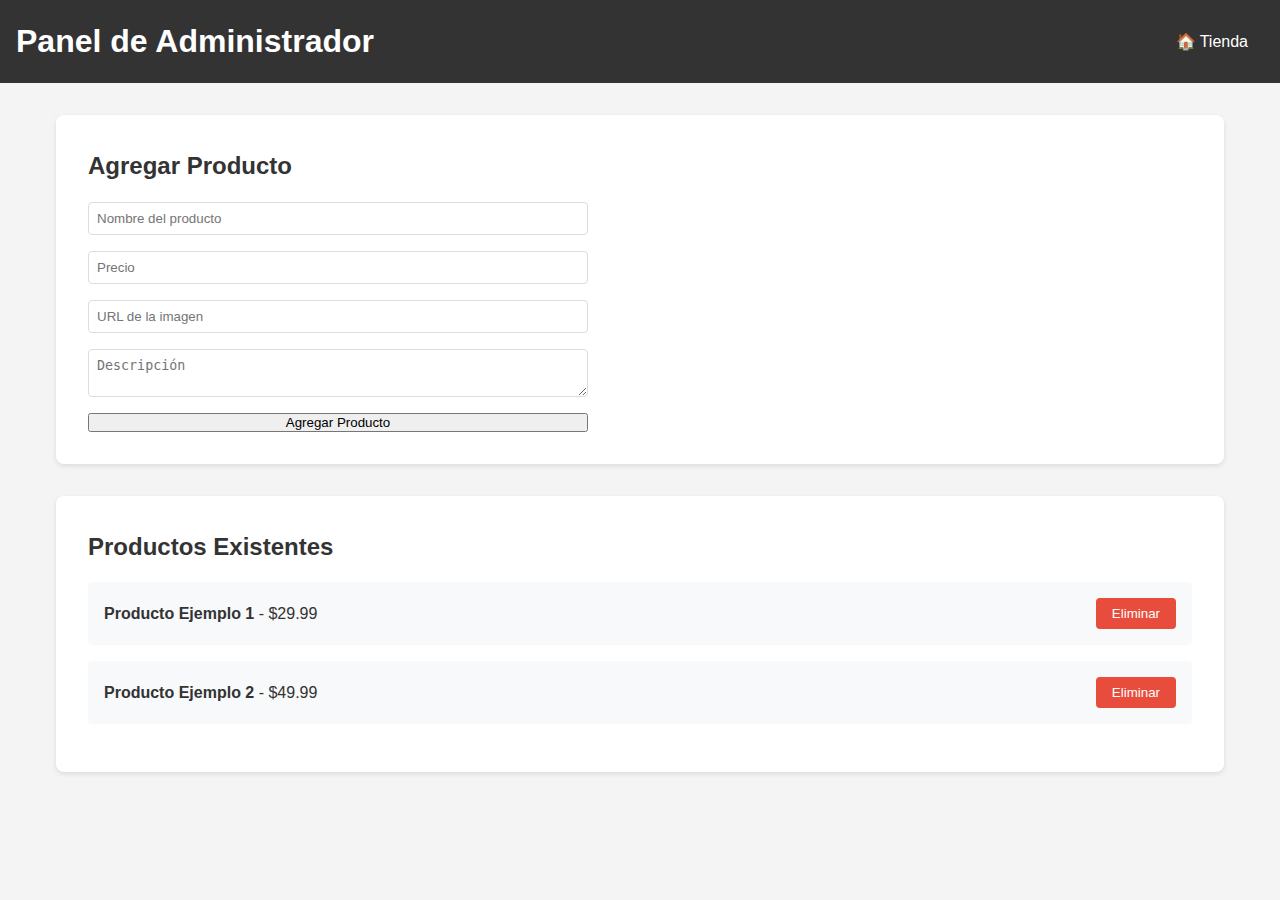
<file: admin.html>
<!DOCTYPE html>
<html lang="es">
<head>
    <meta charset="UTF-8">
    <meta name="viewport" content="width=device-width, initial-scale=1.0">
    <title>Panel de Administrador</title>
    <link rel="stylesheet" href="styles.css">
</head>
<body>
    <header>
        <h1>Panel de Administrador</h1>
        <nav>
            <a href="index.html">🏠 Tienda</a>
        </nav>
    </header>

    <main>
        <section class="admin-section">
            <h2>Agregar Producto</h2>
            <form id="product-form">
                <input type="text" id="product-name" placeholder="Nombre del producto" required>
                <input type="number" id="product-price" placeholder="Precio" step="0.01" required>
                <input type="url" id="product-image" placeholder="URL de la imagen">
                <textarea id="product-description" placeholder="Descripción"></textarea>
                <button type="submit">Agregar Producto</button>
            </form>
        </section>

        <section class="admin-section">
            <h2>Productos Existentes</h2>
            <div id="admin-products">
                <!-- Lista de productos para administrar -->
            </div>
        </section>
    </main>

    <script src="script.js"></script>
    <script>
        loadAdminProducts();
        document.getElementById('product-form').addEventListener('submit', addProduct);
    </script>
</body>
</html>
</file>
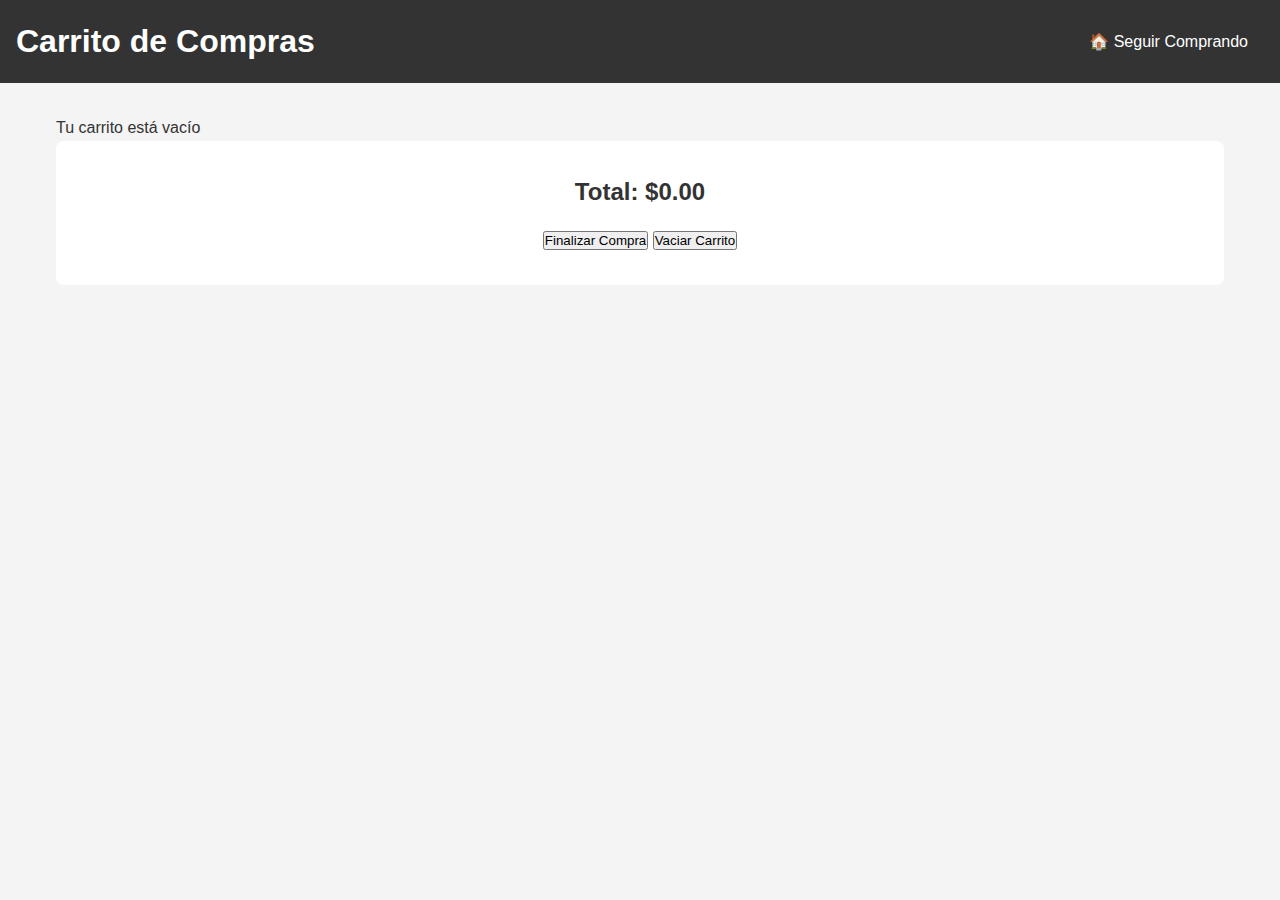
<file: cart.html>
<!DOCTYPE html>
<html lang="es">
<head>
    <meta charset="UTF-8">
    <meta name="viewport" content="width=device-width, initial-scale=1.0">
    <title>Carrito de Compras</title>
    <link rel="stylesheet" href="styles.css">
</head>
<body>
    <header>
        <h1>Carrito de Compras</h1>
        <nav>
            <a href="index.html">🏠 Seguir Comprando</a>
        </nav>
    </header>

    <main>
        <div id="cart-items">
            <!-- Items del carrito se cargan aquí -->
        </div>
        
        <div class="cart-summary">
            <h3>Total: $<span id="cart-total">0.00</span></h3>
            <button id="checkout-btn" onclick="checkout()">Finalizar Compra</button>
            <button id="clear-cart-btn" onclick="clearCart()">Vaciar Carrito</button>
        </div>
    </main>

    <script src="script.js"></script>
    <script>
        loadCart();
    </script>
</body>
</html>
</file>
<file: styles.css>
* {
    margin: 0;
    padding: 0;
    box-sizing: border-box;
}

body {
    font-family: Arial, sans-serif;
    line-height: 1.6;
    color: #333;
    background-color: #f4f4f4;
}

header {
    background: #333;
    color: white;
    padding: 1rem;
    display: flex;
    justify-content: space-between;
    align-items: center;
}

nav a {
    color: white;
    text-decoration: none;
    margin-left: 1rem;
    padding: 0.5rem 1rem;
    border-radius: 4px;
    transition: background 0.3s;
}

nav a:hover {
    background: #555;
}

main {
    max-width: 1200px;
    margin: 2rem auto;
    padding: 0 1rem;
}

#products-container {
    display: grid;
    grid-template-columns: repeat(auto-fill, minmax(250px, 1fr));
    gap: 1rem;
}

.product-card {
    background: white;
    border-radius: 8px;
    padding: 1rem;
    box-shadow: 0 2px 5px rgba(0,0,0,0.1);
    text-align: center;
}

.product-card img {
    width: 100%;
    height: 200px;
    object-fit: cover;
    border-radius: 4px;
    margin-bottom: 1rem;
}

.product-card h3 {
    margin-bottom: 0.5rem;
}

.product-card .price {
    font-size: 1.2rem;
    font-weight: bold;
    color: #e74c3c;
    margin: 0.5rem 0;
}

.btn {
    background: #3498db;
    color: white;
    border: none;
    padding: 0.5rem 1rem;
    border-radius: 4px;
    cursor: pointer;
    transition: background 0.3s;
}

.btn:hover {
    background: #2980b9;
}

.btn-danger {
    background: #e74c3c;
}

.btn-danger:hover {
    background: #c0392b;
}

.admin-section {
    background: white;
    padding: 2rem;
    margin-bottom: 2rem;
    border-radius: 8px;
    box-shadow: 0 2px 5px rgba(0,0,0,0.1);
}

.admin-section h2 {
    margin-bottom: 1rem;
}

#product-form {
    display: grid;
    gap: 1rem;
    max-width: 500px;
}

#product-form input,
#product-form textarea {
    padding: 0.5rem;
    border: 1px solid #ddd;
    border-radius: 4px;
}

.cart-item {
    background: white;
    padding: 1rem;
    margin-bottom: 1rem;
    border-radius: 8px;
    display: flex;
    justify-content: space-between;
    align-items: center;
}

.cart-summary {
    background: white;
    padding: 2rem;
    border-radius: 8px;
    text-align: center;
}

.cart-summary h3 {
    margin-bottom: 1rem;
    font-size: 1.5rem;
}

.admin-product {
    background: #f8f9fa;
    padding: 1rem;
    margin-bottom: 1rem;
    border-radius: 4px;
    display: flex;
    justify-content: space-between;
    align-items: center;
}
</file>
